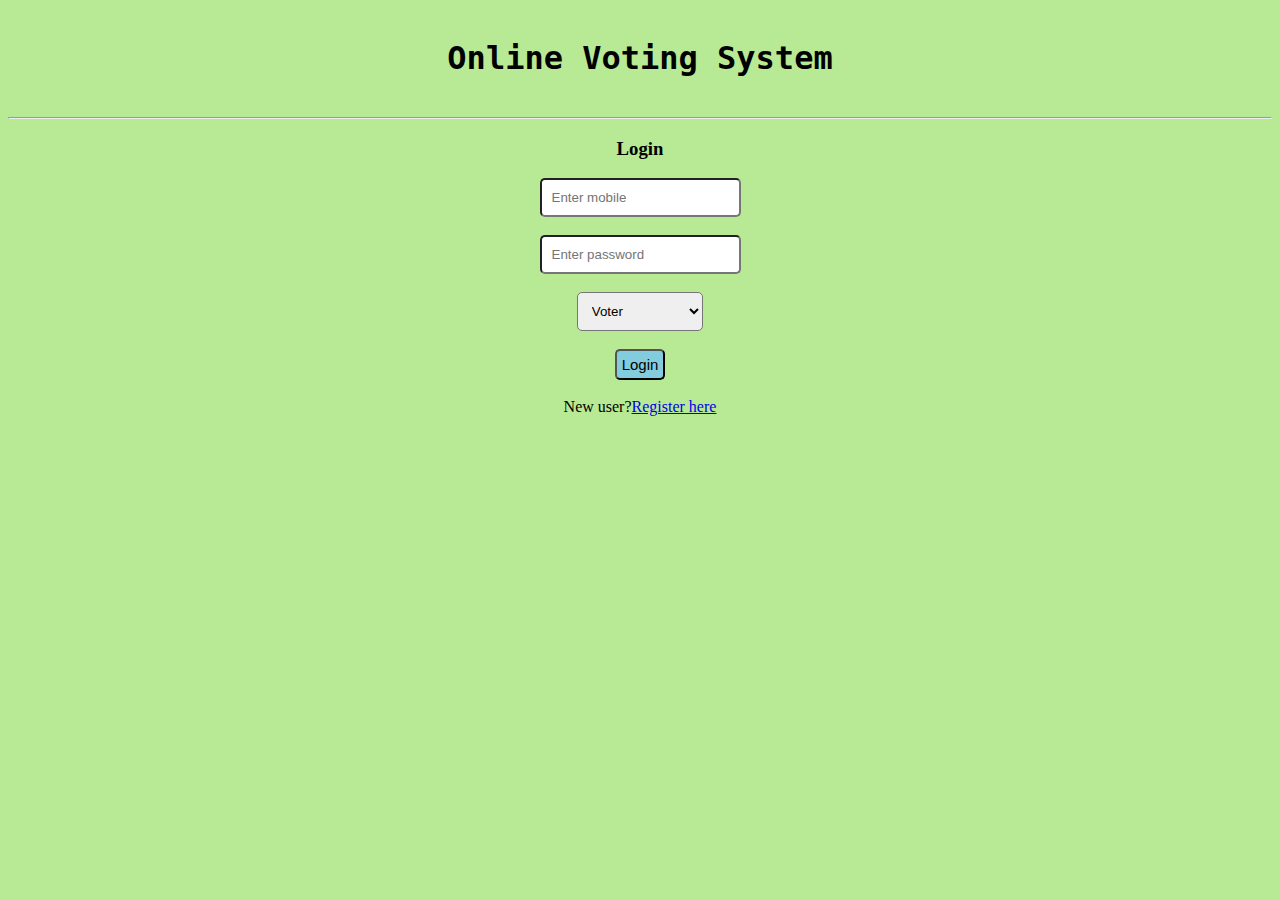
<file: Online Voting System/index.html>
<html>
    <head>
        <title>Online Voting System</title> 
        <link rel="stylesheet" href="css/stylesheet.css">   
    </head>

    <body>
        <center>
        <div id="headerSection">
            <h1>Online Voting System</h1>
        </div>
        <hr>

        <div id="bodySection">
            <h3 style="font-family: Baloo Thambi 2,cursive">Login</h3>
            <form action="api/login.php" method="post" >
                <input type="number" name="mobile" placeholder="Enter mobile"><br><br>
                <input type="password" name="password" placeholder="Enter password"><br><br>
                <select id="dropbox" name="role">
                    <option value="1">Voter</option>
                    <option value="2">Group</option>
                </select ><br><br>
                <button type="submit" id="Loginbtn">Login</button><br><br>
                New user?<a href="routes/register.html">Register here</a>
            </form>
        </div>
    </center>
    </body>
</html>
</file>
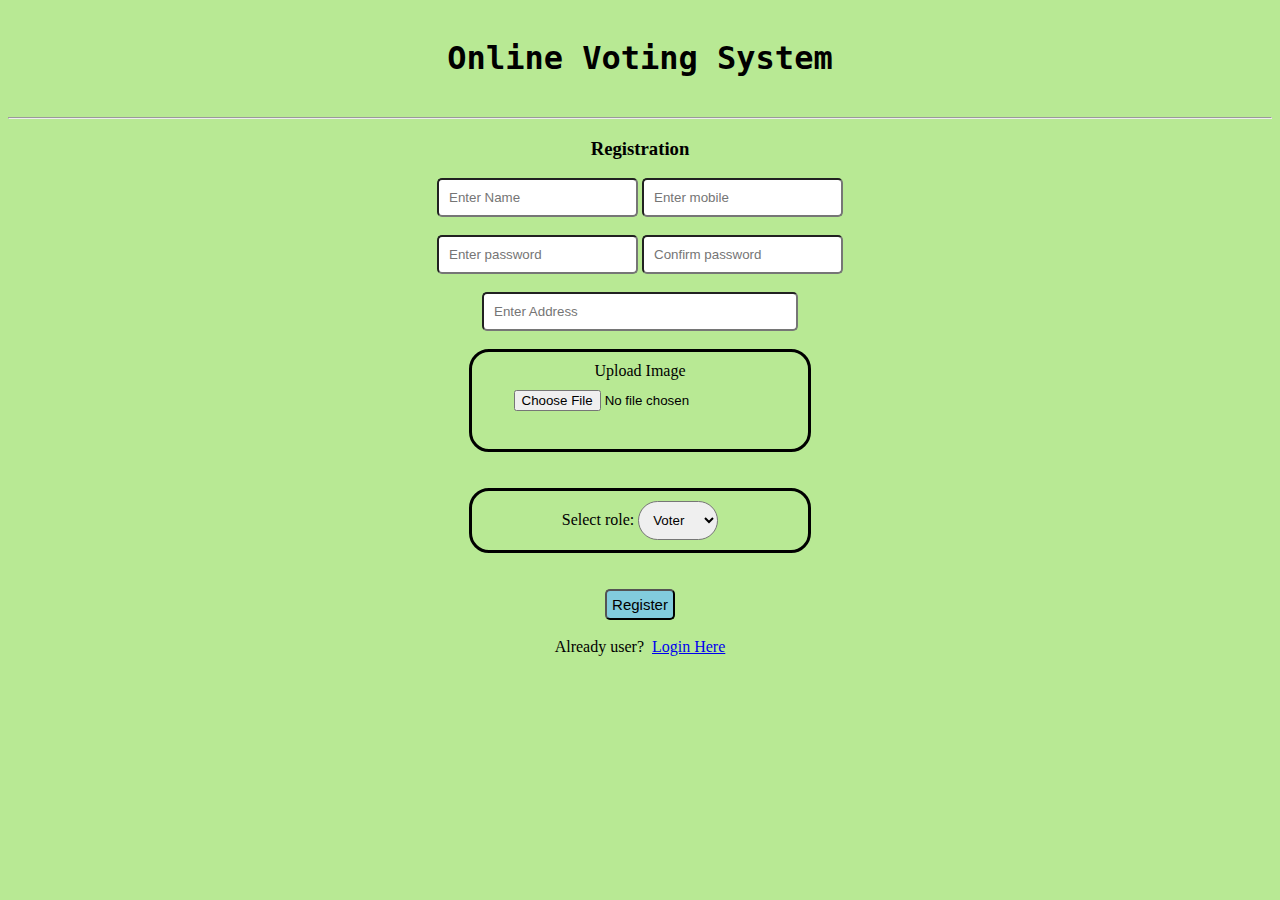
<file: Online Voting System/routes/register.html>
<html>
    <head>
        <title>Online Voting System-Registration</title>
        <link rel="stylesheet" href="../css/stylesheet.css"> 
    </head>

    <body>
        <style type="text/CSS">
            #address{
                width:25%;
            }
            #imagepart{
                border:3px solid black;
                border-radius: 20px;
                padding: 10px;
                width:25%;
                text-align: center;
               
            }
            #upload{
                border:3px solid black;
                border-radius: 20px;
                padding: 10px;
                width:25%;
                text-align: center;
            }

            #upload select{
                border-radius: 20px;
                padding: 10px;
            }
            
        </style>
     <center>
        <div id="headerSection">
        <h1>Online Voting System</h1>
        </div>

        <hr>
        <div id="bodySection">
        <h3>Registration</h3>
        <form action="../api/register.php" method="post" enctype="multipart/form-data">

            <input type="text" name="name" placeholder="Enter Name">
            <input type="number" name="mobile" placeholder="Enter mobile"><br><br>
            <input type="password" name="password" placeholder="Enter password">
            <input type="password" name="cpassword" placeholder="Confirm password"><br><br>
            <input id="address" type="text" name="address" placeholder="Enter Address"><br><br>
            <center>
                <div id="imagepart">
                    Upload Image<input type="file" name="photo"><br><br>
                </div>
                <br><br>
            
            <div id="upload">
                Select role: <select name="role">
                    <option value="1">Voter</option>
                    <option value="2">Group</option>
                </select>
            </div>
           </center>
           <br><br>
            <button type="submit" style="padding: 5px;
            border-radius: 5px;
            background-color: #82ccdd;
            color:black;
            font-size: 15px;">Register</button><br><br>
            Already user?&nbsp;&nbsp;<a href="../index.html">Login Here</a>
        </form>
    </div>
</center>
    </body>
</html>
</file>
<file: Online Voting System/css/stylesheet.css>
body{
    background-color:#b8e994;
}
#headerSection{
    padding: 10px;

}
#headerSection h1{
    font-family: 'Baloo Thambi 2', monospace;
   
}
input{
    padding: 10px;
    border-radius: 5px;
    
}
#dropbox{
    padding: 10px;
    border-radius: 5px;
    width:10%;
}
#Loginbtn{
    padding: 5px;
    border-radius: 5px;
    background-color: #82ccdd;
    color:black;
    font-size: 15px;
}
</file>
